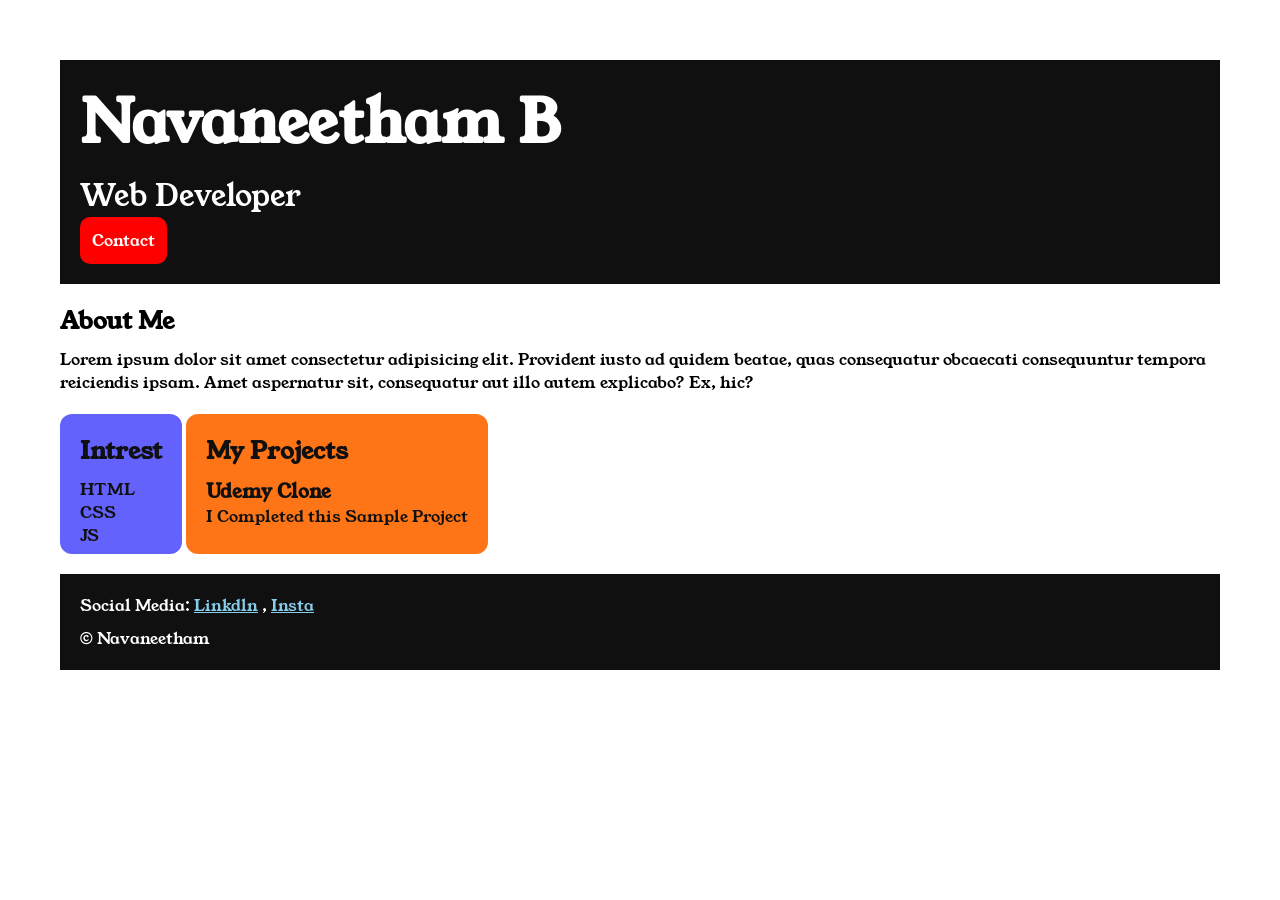
<file: index.html>
<!DOCTYPE html>
<html lang="en">

<head>
    <meta charset="UTF-8">
    <meta name="viewport" content="width=device-width, initial-scale=1.0">
    <title>Portfolio</title>
    <link rel="stylesheet" href="style.css">
    <link rel="preconnect" href="https://fonts.googleapis.com">
    <link rel="preconnect" href="https://fonts.googleapis.com">
    <link rel="preconnect" href="https://fonts.gstatic.com" crossorigin>
    <link href="https://fonts.googleapis.com/css2?family=Young+Serif&display=swap" rel="stylesheet">
</head>

<body>
    <div class="container">
        <section class="intro-section">
            <h1 class="intro-section__heading">Navaneetham B</h1>
            <p class="intro-section__subtitle">Web Developer</p>
            <a class="intro-section__link" href="contact.html">Contact</a>
        </section>

        <section class="about-section">
            <h2 class="about-section__heading">About Me</h2>
            <p class="about-section__para">Lorem ipsum dolor sit amet consectetur adipisicing elit. Provident iusto ad
                quidem beatae, quas consequatur obcaecati consequuntur tempora reiciendis ipsam. Amet aspernatur sit,
                consequatur aut illo autem explicabo? Ex, hic?</p>
        </section>

        <section class="list-section">
            <h2 class="list-section__heading">Intrest</h2>
            <ul class="about-section__list">
                <li>HTML</li>
                <li>CSS</li>
                <li>JS</li>
            </ul>
        </section>

        <section class="listing-section">
            <h2 class="listing-section__heading">My Projects</h2>
            <ul class="listing-section__list">
                 <li>
                    <h3>Udemy Clone</h3>
                    <p>I Completed this Sample Project</p>
                </li>
            </ul>
        </section>

        <section class="footer">
            <p class="footer__title">Social Media:
                <a href="#">Linkdln</a> ,
                <a href="#">Insta</a>
            </p>
            <p class="footer__copyright">&copy; Navaneetham</p>
        </section>

    </div>

</body>

</html>
</file>
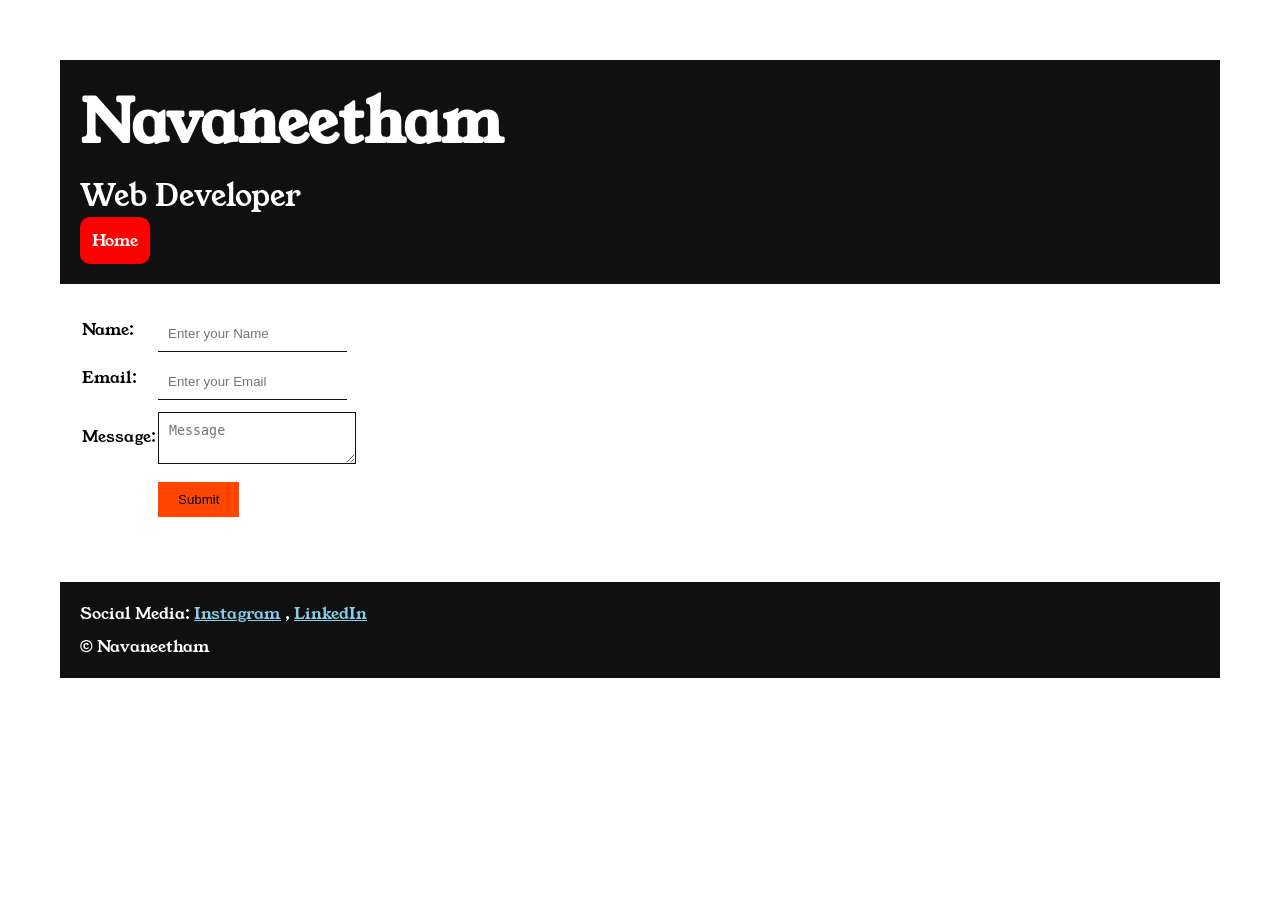
<file: contact.html>
<!DOCTYPE html>
<html lang="en">

<head>
    <meta charset="UTF-8">
    <meta name="viewport" content="width=device-width, initial-scale=1.0">
    <title>Contact</title>
    <link rel="stylesheet" href="style.css">
    <link rel="preconnect" href="https://fonts.googleapis.com">
    <link rel="preconnect" href="https://fonts.googleapis.com">
    <link rel="preconnect" href="https://fonts.gstatic.com" crossorigin>
    <link href="https://fonts.googleapis.com/css2?family=Young+Serif&display=swap" rel="stylesheet">
</head>

<body>
    <div class="container">
        <section class="intro-section">
            <h1 class="intro-section__heading">Navaneetham</h1>
            <p class="intro-section__subtitle">Web Developer</p>
            <a class="intro-section__link" href="index.html">Home</a>
        </section>
        <div class="contact-form">
            <form>
                <table>
                    <tr>
                        <td>
                            <label>Name:</label>
                        </td>
                        <td>
                            <input type="text" placeholder="Enter your Name" class="contact-form__input">
                        </td>
                    </tr>

                    <tr>
                        <td>
                            <label>Email:</label>
                        </td>
                        <td>
                            <input type="email" placeholder="Enter your Email" class="contact-form__input">
                        </td>
                    </tr>

                    <tr>
                        <td>
                            <label>Message:</label>
                        </td>
                        <td>
                            <textarea placeholder="Message" class="contact-form__textarea"></textarea>
                        </td>
                    </tr>

                    <tr>
                        <td></td>
                        <td>
                            <button type="submit" class="contact-form__submit">Submit</button>
                        </td>
                    </tr>
                </table>
            </form>
        </div>

        <br>

        <section class="footer">
            <p class="footer__title">
                Social Media:
                <a href="#">Instagram</a> ,
                <a href="#">LinkedIn</a>
            </p>

            <p class="footer__copyright">&copy; Navaneetham</p>
        </section>

    </div>


</body>

</html>
</file>
<file: style.css>
*{
    padding: 0;
    margin: 0;
}
body{
     font-family: "Young Serif", serif;
}
/* portfolio styles*/
.container{
    padding:60px;
}
.intro-section{
    background-color: #101010;
    color: #fff;
    padding: 20px;
}
.intro-section__link{
    background-color: red;
    color: #fff;
    border-radius: 10px;
    padding: 12px;
    text-decoration: none;
    display: inline-block;
}
.intro-section__heading{
    font-size: 60px;
}
.intro-section__subtitle{
    font-size: 30px;
    margin: 10px 0 0 0;
}
.about-section, .listing-section, .list-section, .footer{
    margin: 20px 0 0 0;
}
.about-section__para, .about-section__list, .listing-section__list, .footer__copyright{
    margin: 10px 0 0 0;
}
.footer{
    background-color: #101010;
    color:#fff;
    padding: 20px;
}
.footer__title a{
    color: skyblue;
}
.list-section li, .listing-section li{
    list-style: none;
}
.list-section{
    background-color: #6462fd;
    color: #101010;
    padding: 20px;
    display: inline-block;
    height: 100px;
    border-radius: 12px;
    vertical-align: top;
}
.listing-section{
    background-color: #fe7517;
    color: #101010;
    padding: 20px;
    display: inline-block;
    height: 100px;
    border-radius: 12px;
}
/* end portfolio styles */

/* contact styles */
.contact-form{
    margin: 20px;
}

.contact-form__input, .contact-form__textarea , .contact-form__submit{
    margin: 10px 0 0 0;
}

.contact-form__input{
    padding: 10px;
    border: none;
    border-bottom: 1px solid #101010;
}

.contact-form__textarea{
    padding: 10px;
    border: 1px solid #101010;
    border-bottom: 1px solid #101010;
}

.contact-form__submit{
    padding: 10px 20px;
    background-color: orangered;
    color: black;
    border: none;
}
</file>
